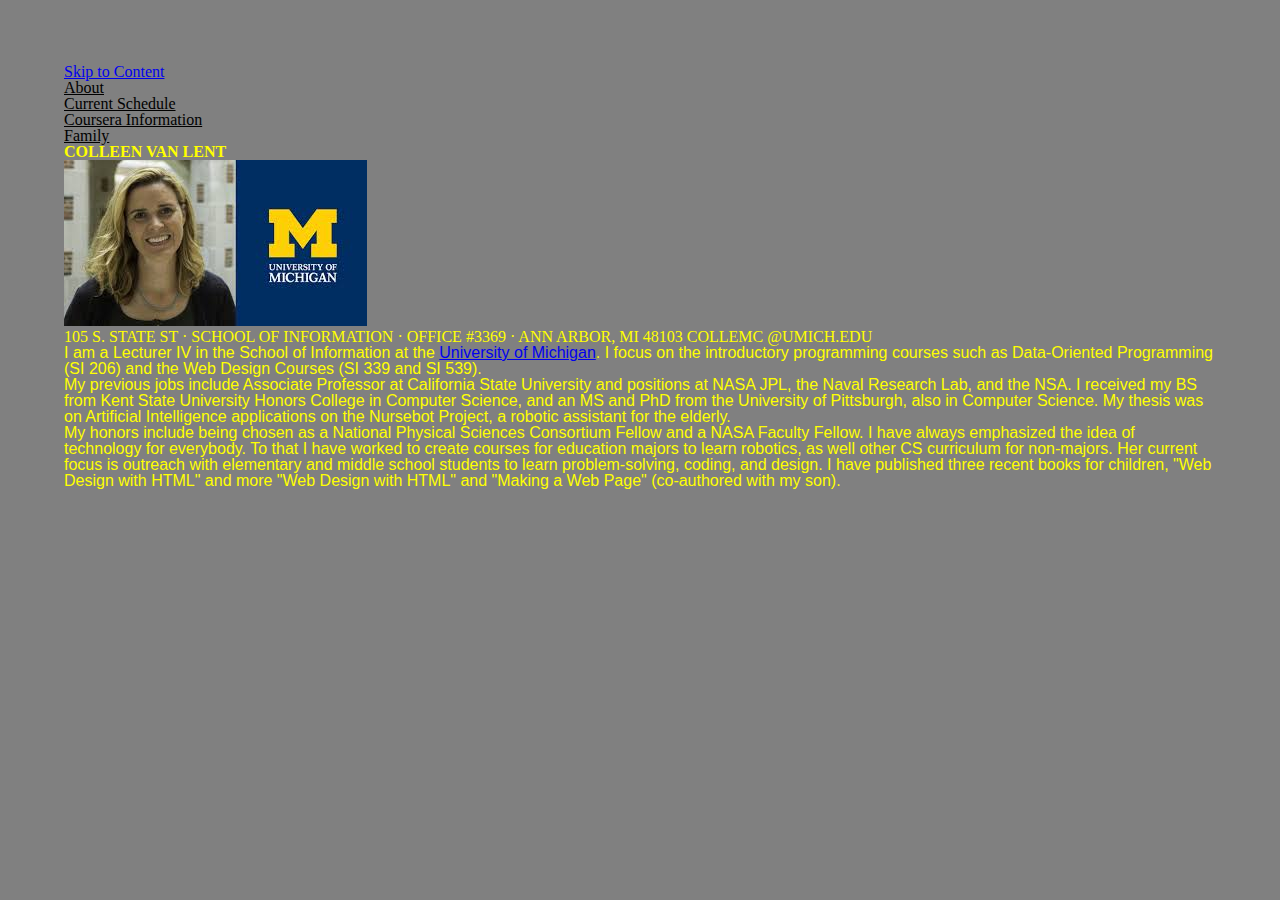
<file: index.html>
<!DOCTYPE html>
<html lang="en" dir="ltr">
  <head>
    <meta charset="utf-8">
    <link rel="stylesheet" href="css/html5reset.css">
    <link rel="stylesheet" href="css/style.css">
    <title>Colleen Van Lent</title>
  </head>
  <body>
    <a href= "#main"> Skip to Content</a>
<header>
  <nav>
<ul>
<li> <a href="index.html">About</a></li>
<li> <a href="about.html">Current Schedule</a></li>
<li><a href="coursera.html"> Coursera Information</a></li>
<li><a href="family.html">Family</a></li>
</ul>
</nav>

<h1> COLLEEN VAN LENT </h1>
</header>

<main id = "main">
<img src = "images/profile.jpeg" alt = "profile picture" />

<div> 105 S. STATE ST · SCHOOL OF INFORMATION · OFFICE #3369 · ANN ARBOR, MI 48103
COLLEMC @UMICH.EDU </div>

<p> I am a Lecturer IV in the School of Information at the <a href="http://www.umich.edu">University of Michigan</a>. I focus on the introductory programming courses such as Data-Oriented Programming (SI 206) and the Web Design Courses (SI 339 and SI 539).</p>

<p> My previous jobs include Associate Professor at California State University and positions at NASA JPL, the Naval Research Lab, and the NSA. I received my BS from Kent State University Honors College in Computer Science, and an MS and PhD from the University of Pittsburgh, also in Computer Science. My thesis was on Artificial Intelligence applications on the Nursebot Project, a robotic assistant for the elderly.</p>

<p> My honors include being chosen as a National Physical Sciences Consortium Fellow and a NASA Faculty Fellow. I have always emphasized the idea of technology for everybody. To that I have worked to create courses for education majors to learn robotics, as well other CS curriculum for non-majors. Her current focus is outreach with elementary and middle school students to learn problem-solving, coding, and design. I have published three recent books for children, "Web Design with HTML" and more "Web Design with HTML" and "Making a Web Page" (co-authored with my son). </p>
</main>
</body>
</html>
</file>
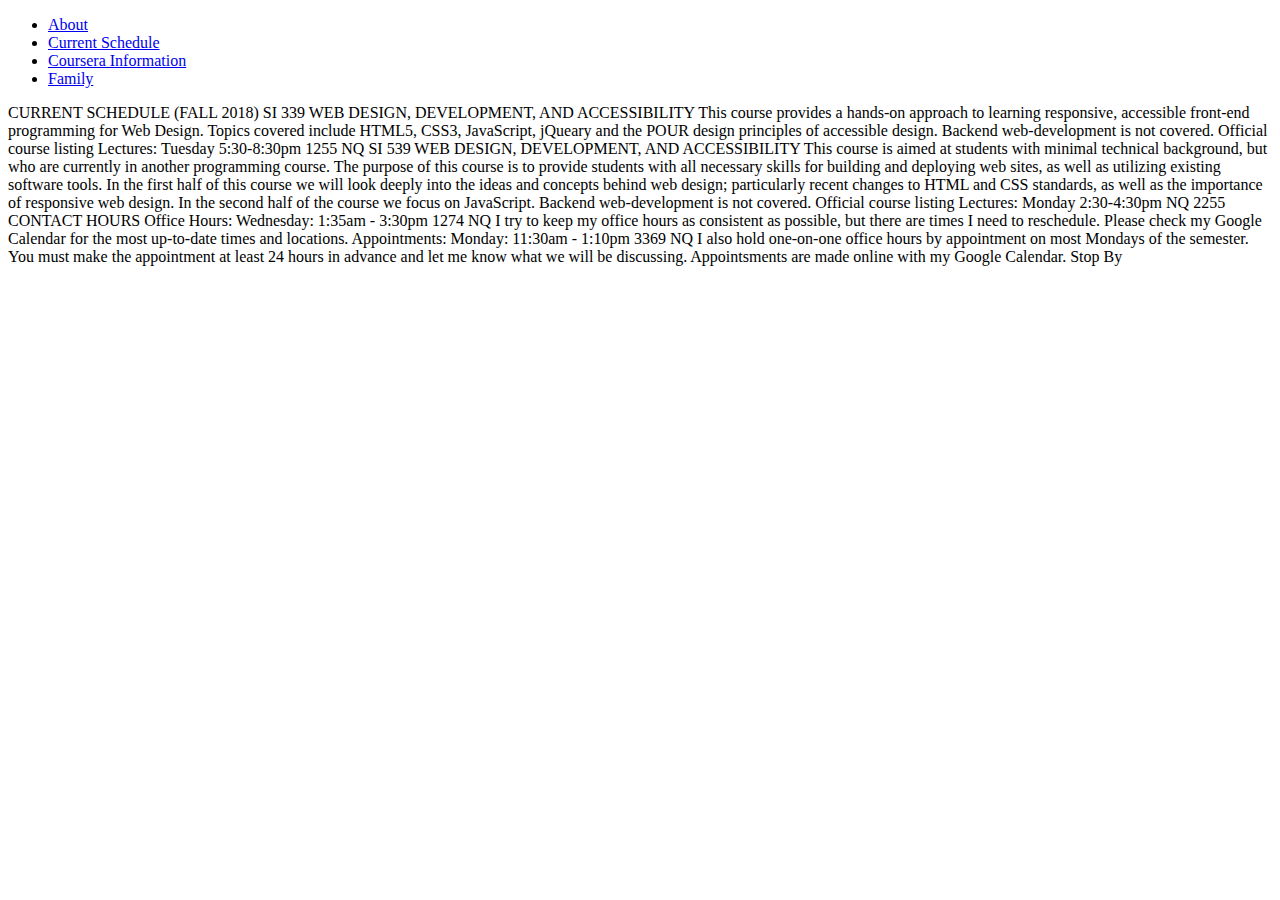
<file: about.html>
<!DOCTYPE html>
<html lang="en" dir="ltr">
  <head>
    <meta charset="utf-8">
    <title></title>
  </head>
  <body>
    <ul>
    <li> <a href="index.html">About</a></li>
    <li> <a href="about.html">Current Schedule</a></li>
    <li><a href="coursera.html"> Coursera Information</a></li>
    <li><a href="family.html">Family</a></li>
    </ul>


CURRENT SCHEDULE (FALL 2018)
SI 339
WEB DESIGN, DEVELOPMENT, AND ACCESSIBILITY
This course provides a hands-on approach to learning responsive, accessible front-end programming for Web Design. Topics covered include HTML5, CSS3, JavaScript, jQueary and the POUR design principles of accessible design. Backend web-development is not covered.
Official course listing

Lectures:
Tuesday 5:30-8:30pm 1255 NQ
SI 539
WEB DESIGN, DEVELOPMENT, AND ACCESSIBILITY
This course is aimed at students with minimal technical background, but who are currently in another programming course. The purpose of this course is to provide students with all necessary skills for building and deploying web sites, as well as utilizing existing software tools. In the first half of this course we will look deeply into the ideas and concepts behind web design; particularly recent changes to HTML and CSS standards, as well as the importance of responsive web design. In the second half of the course we focus on JavaScript. Backend web-development is not covered.
Official course listing

Lectures:
Monday 2:30-4:30pm NQ 2255
CONTACT HOURS
Office Hours:
Wednesday: 1:35am - 3:30pm 1274 NQ
I try to keep my office hours as consistent as possible, but there are times I need to reschedule. Please check my Google Calendar for the most up-to-date times and locations.

Appointments:
Monday: 11:30am - 1:10pm 3369 NQ
I also hold one-on-one office hours by appointment on most Mondays of the semester. You must make the appointment at least 24 hours in advance and let me know what we will be discussing. Appointsments are made online with my Google Calendar.

Stop By

</body>
</html>
</file>
<file: css/style.css>
body {
  background: grey;
  color: yellow;
  size: 150%;
  margin:5%;
}

p {
  font-family: Arial;
}

nav a {
  color: black;
}
</file>
